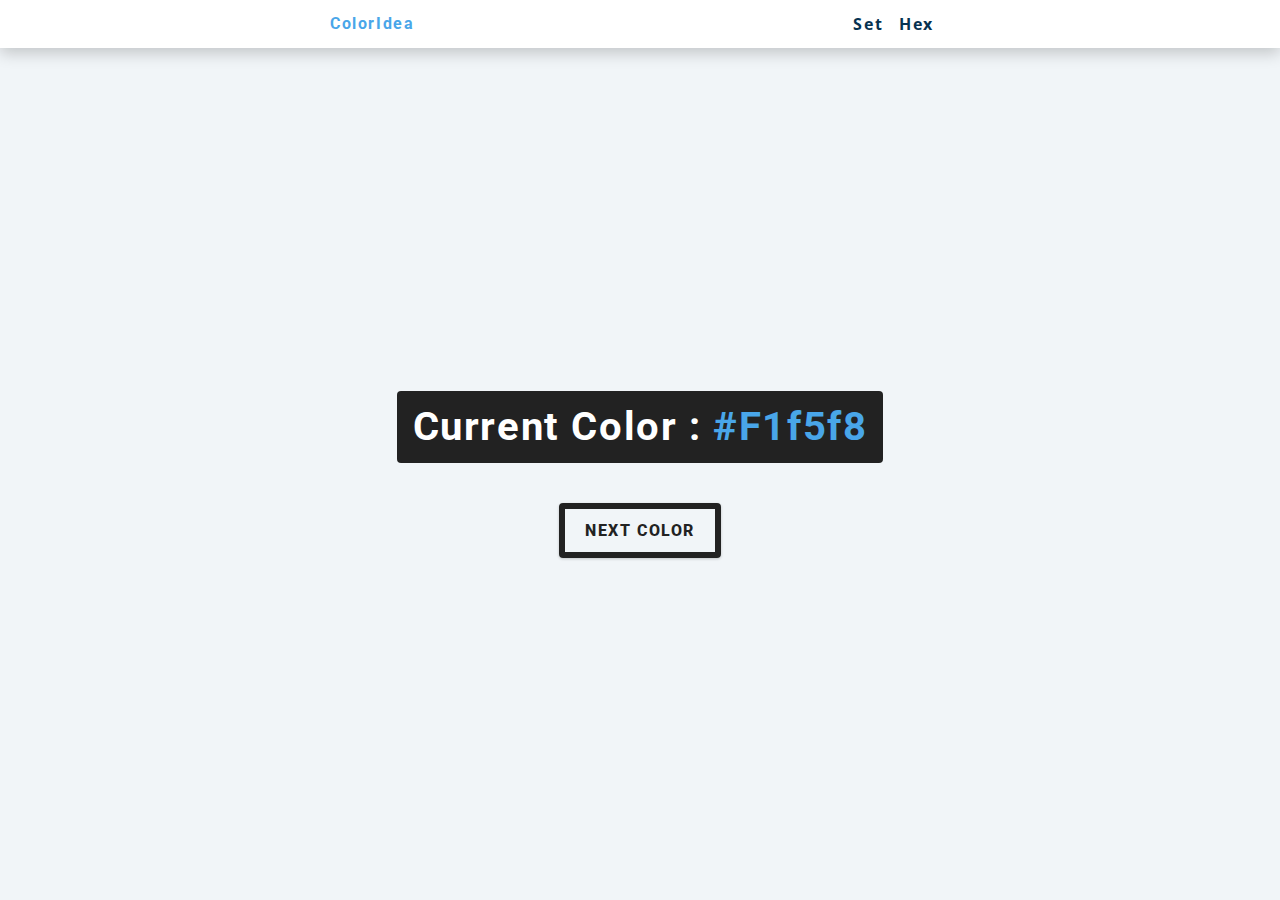
<file: index.html>
<!DOCTYPE html>
<html lang="en">
  <head>
    <meta charset="UTF-8" />
    <meta name="viewport" content="width=device-width, initial-scale=1.0" />
    <title>ColorIdea</title>

    <!-- styles -->
    <link rel="stylesheet" href="styles.css" />
  </head>
  <body>
    <nav>
      <div class="nav-center">
        <h4>ColorIdea</h4>
        <ul class="nav-links">
          <li>
            <a href=index.html>Set</a>
          </li>
          <li>
            <a href=hex.html>Hex</a>
          </li>
        </ul>
      </div>
    </nav>
    <main>
      <div class="container">
        <h2>Current Color : <span class="color">
          #f1f5f8
        </span></h2>
        <button class="btn btn-hero" id="btn">Next Color</button>
      </div>
    </main>
    <!-- javascript -->
    <script src="app.js"></script>
  </body>
</html>
</file>
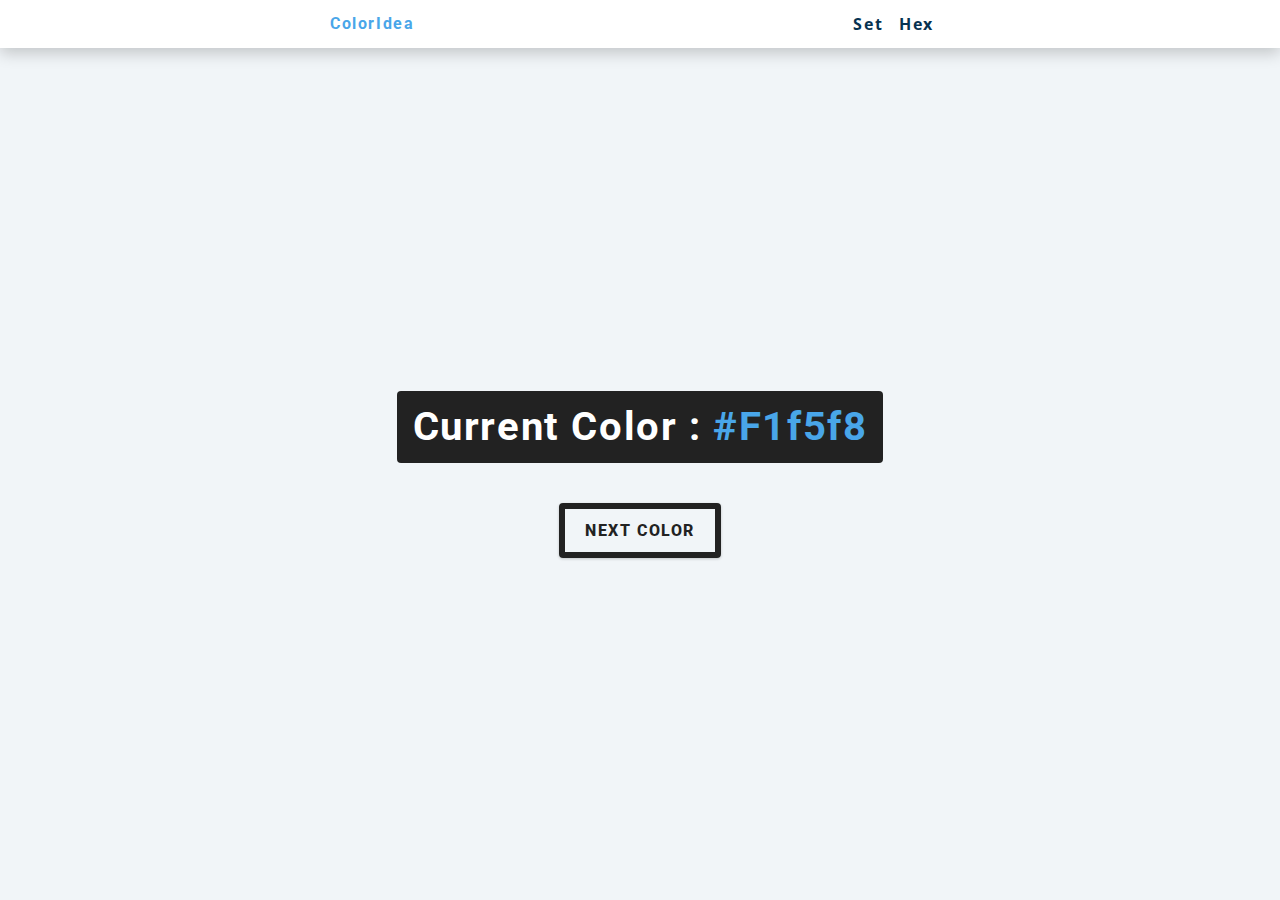
<file: hex.html>
<!DOCTYPE html>
<html lang="en">
  <head>
    <meta charset="UTF-8" />
    <meta name="viewport" content="width=device-width, initial-scale=1.0" />
    <title>ColorIdea</title>

    <!-- styles -->
    <link rel="stylesheet" href="styles.css" />
  </head>

  <body>
    <nav>
      <div class="nav-center">
        <h4>ColorIdea</h4>
        <ul class="nav-links">
          <li><a href="index.html">Set</a></li>
          <li><a href="hex.html">Hex</a></li>
        </ul>
      </div>
    </nav>
    <main>
      <div class="container">
        <h2>Current Color : <span class="color">#f1f5f8</span></h2>
        <button class="btn btn-hero" id="btn">Next Color</button>
      </div>
    </main>
    <!-- javascript -->
    <script src="hex.js"></script>
  </body>
</html>
</file>
<file: styles.css>
/*
=============== 
Fonts
===============
*/
@import url("https://fonts.googleapis.com/css?family=Open+Sans|Roboto:400,700&display=swap");

/*
=============== 
Variables
===============
*/

:root {
  /* dark shades of primary color*/
  --clr-primary-1: hsl(205, 86%, 17%);
  --clr-primary-2: hsl(205, 77%, 27%);
  --clr-primary-3: hsl(205, 72%, 37%);
  --clr-primary-4: hsl(205, 63%, 48%);
  /* primary/main color */
  --clr-primary-5: hsl(205, 78%, 60%);
  /* lighter shades of primary color */
  --clr-primary-6: hsl(205, 89%, 70%);
  --clr-primary-7: hsl(205, 90%, 76%);
  --clr-primary-8: hsl(205, 86%, 81%);
  --clr-primary-9: hsl(205, 90%, 88%);
  --clr-primary-10: hsl(205, 100%, 96%);
  /* darkest grey - used for headings */
  --clr-grey-1: hsl(209, 61%, 16%);
  --clr-grey-2: hsl(211, 39%, 23%);
  --clr-grey-3: hsl(209, 34%, 30%);
  --clr-grey-4: hsl(209, 28%, 39%);
  /* grey used for paragraphs */
  --clr-grey-5: hsl(210, 22%, 49%);
  --clr-grey-6: hsl(209, 23%, 60%);
  --clr-grey-7: hsl(211, 27%, 70%);
  --clr-grey-8: hsl(210, 31%, 80%);
  --clr-grey-9: hsl(212, 33%, 89%);
  --clr-grey-10: hsl(210, 36%, 96%);
  --clr-white: #fff;
  --clr-red-dark: hsl(360, 67%, 44%);
  --clr-red-light: hsl(360, 71%, 66%);
  --clr-green-dark: hsl(125, 67%, 44%);
  --clr-green-light: hsl(125, 71%, 66%);
  --clr-black: #222;
  --ff-primary: "Roboto", sans-serif;
  --ff-secondary: "Open Sans", sans-serif;
  --transition: all 0.3s linear;
  --spacing: 0.1rem;
  --radius: 0.25rem;
  --light-shadow: 0 5px 15px rgba(0, 0, 0, 0.1);
  --dark-shadow: 0 5px 15px rgba(0, 0, 0, 0.2);
  --max-width: 1170px;
  --fixed-width: 620px;
}
/*
=============== 
Global Styles
===============
*/

*,
::after,
::before {
  margin: 0;
  padding: 0;
  box-sizing: border-box;
}
body {
  font-family: var(--ff-secondary);
  background: var(--clr-grey-10);
  color: var(--clr-grey-1);
  line-height: 1.5;
  font-size: 0.875rem;
}
ul {
  list-style-type: none;
}
a {
  text-decoration: none;
}
h1,
h2,
h3,
h4 {
  letter-spacing: var(--spacing);
  text-transform: capitalize;
  line-height: 1.25;
  margin-bottom: 0.75rem;
  font-family: var(--ff-primary);
}
h1 {
  font-size: 3rem;
}
h2 {
  font-size: 2rem;
}
h3 {
  font-size: 1.25rem;
}
h4 {
  font-size: 0.875rem;
}
p {
  margin-bottom: 1.25rem;
  color: var(--clr-grey-5);
}
@media screen and (min-width: 800px) {
  h1 {
    font-size: 4rem;
  }
  h2 {
    font-size: 2.5rem;
  }
  h3 {
    font-size: 1.75rem;
  }
  h4 {
    font-size: 1rem;
  }
  body {
    font-size: 1rem;
  }
  h1,
  h2,
  h3,
  h4 {
    line-height: 1;
  }
}
/*  global classes */

/* section */
.section {
  padding: 5rem 0;
}

.section-center {
  width: 90vw;
  margin: 0 auto;
  max-width: 1170px;
}
@media screen and (min-width: 992px) {
  .section-center {
    width: 95vw;
  }
}
main {
  min-height: 100vh;
  display: grid;
  place-items: center;
}

/*
=============== 
Nav
===============
*/
nav {
  background: var(--clr-white);
  height: 3rem;
  display: grid;
  align-items: center;
  box-shadow: var(--dark-shadow);
}
.nav-center {
  width: 90vw;
  max-width: var(--fixed-width);
  margin: 0 auto;
  display: flex;
  align-items: center;
  justify-content: space-between;
}
.nav-center h4 {
  margin-bottom: 0;
  color: var(--clr-primary-5);
}
.nav-links {
  display: flex;
}
nav a {
  text-transform: capitalize;
  font-weight: 700;
  font-size: 1rem;
  color: var(--clr-primary-1);
  letter-spacing: var(--spacing);
  margin-right: 1rem;
}
nav a:hover {
  color: var(--clr-primary-5);
}
/*
=============== 
Container
===============
*/
main {
  min-height: calc(100vh - 3rem);
  display: grid;
  place-items: center;
}
.container {
  text-align: center;
}
.container h2 {
  background: var(--clr-black);
  color: var(--clr-white);
  padding: 1rem;
  border-radius: var(--radius);
  margin-bottom: 2.5rem;
}
.color {
  color: var(--clr-primary-5);
}
.btn-hero {
  font-family: var(--ff-primary);
  text-transform: uppercase;
  background: transparent;
  color: var(--clr-black);
  letter-spacing: var(--spacing);
  display: inline-block;
  font-weight: 800;
  transition: var(--transition);
  border: 6px solid var(--clr-black);
  cursor: pointer;
  box-shadow: 0 1px 3px rgba(0, 0, 0, 0.2);
  border-radius: var(--radius);
  font-size: 1rem;
  padding: 0.75rem 1.25rem;
}

.btn-hero:hover {
  color: var(--clr-white);
  background: var(--clr-black);
}
</file>
